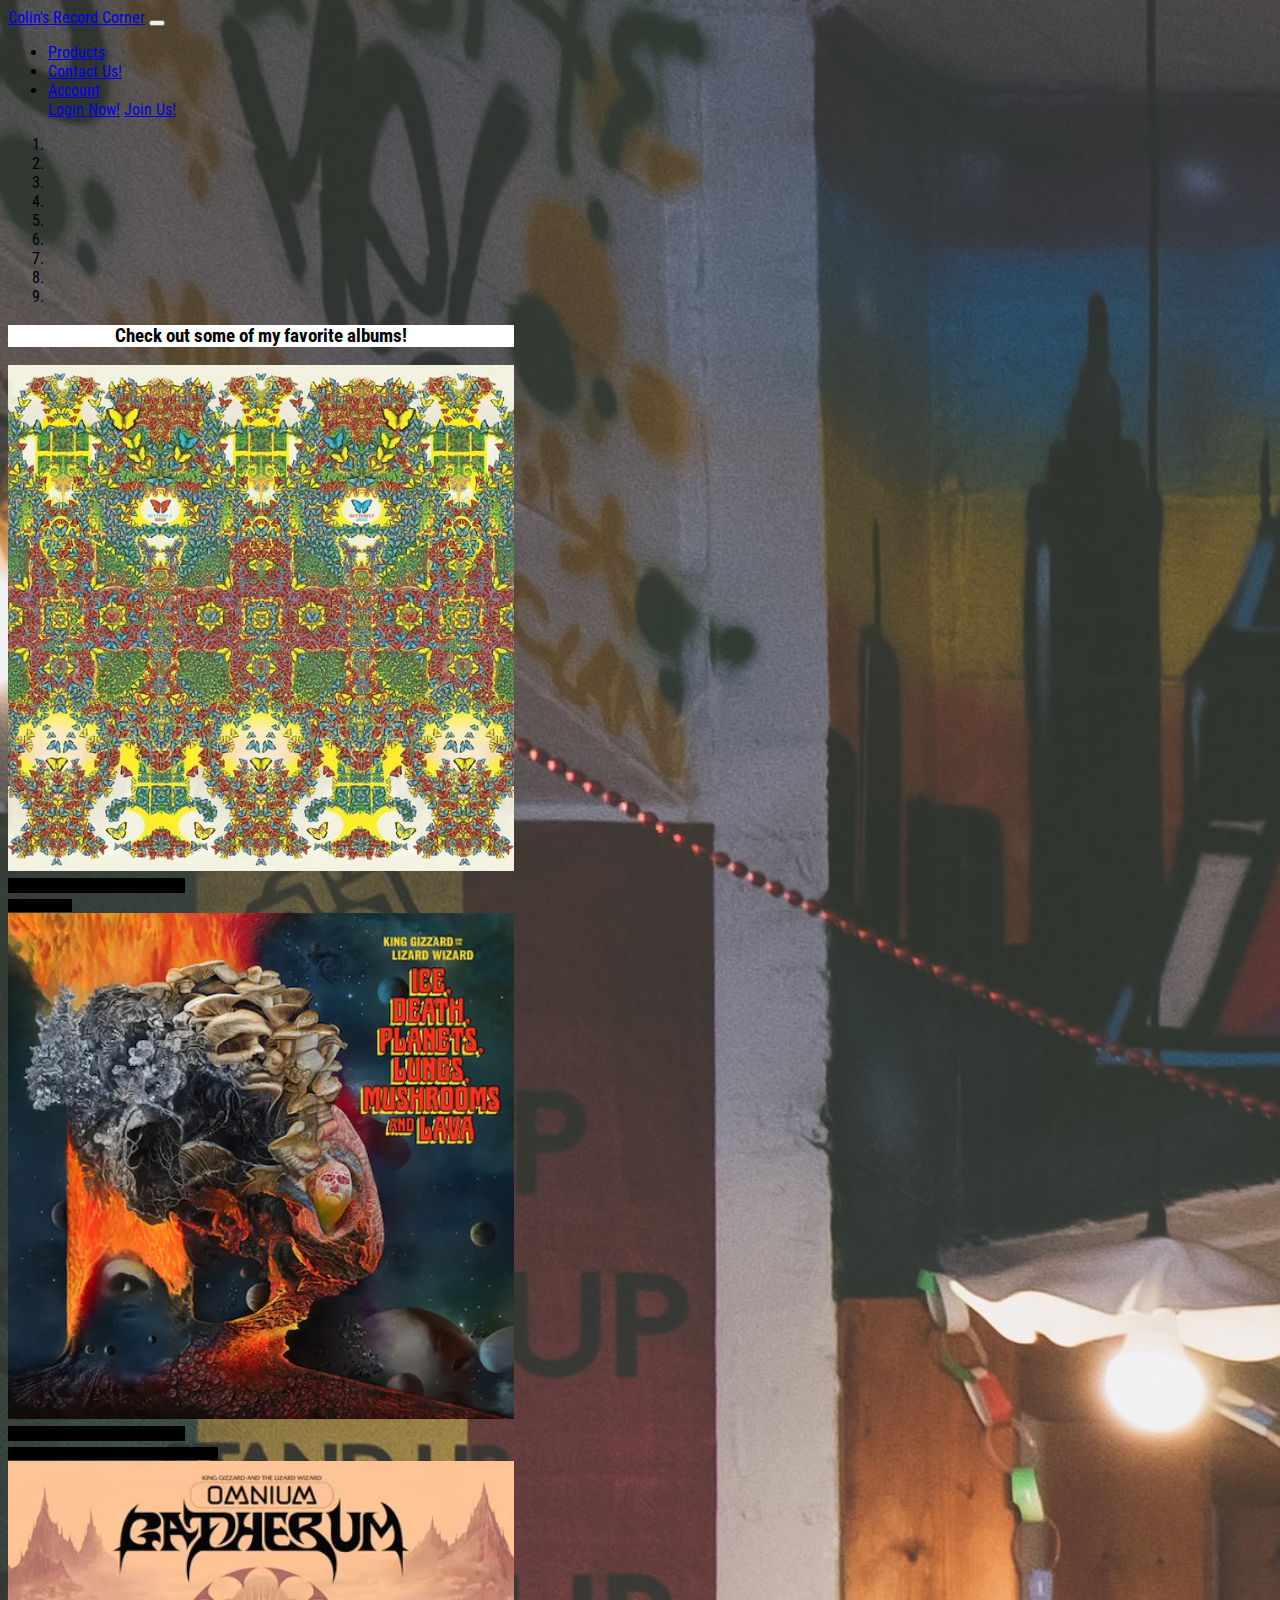
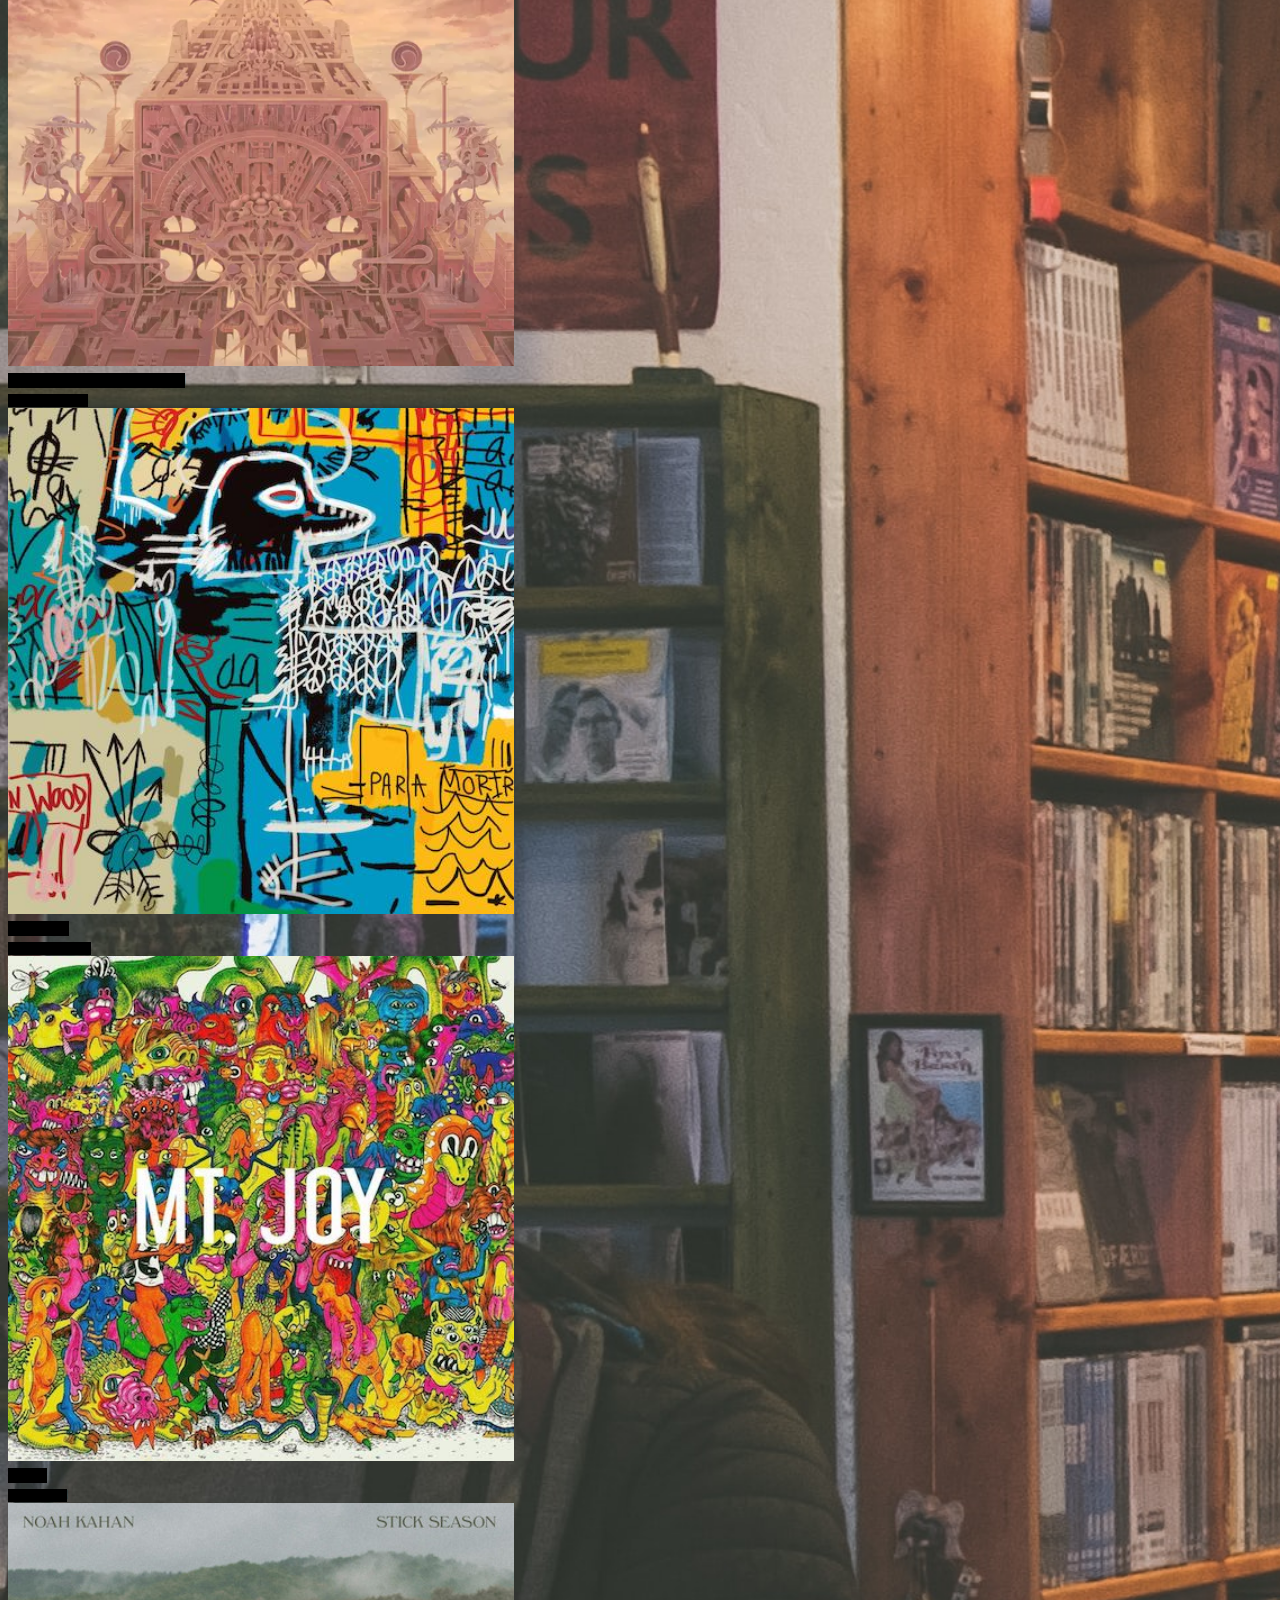
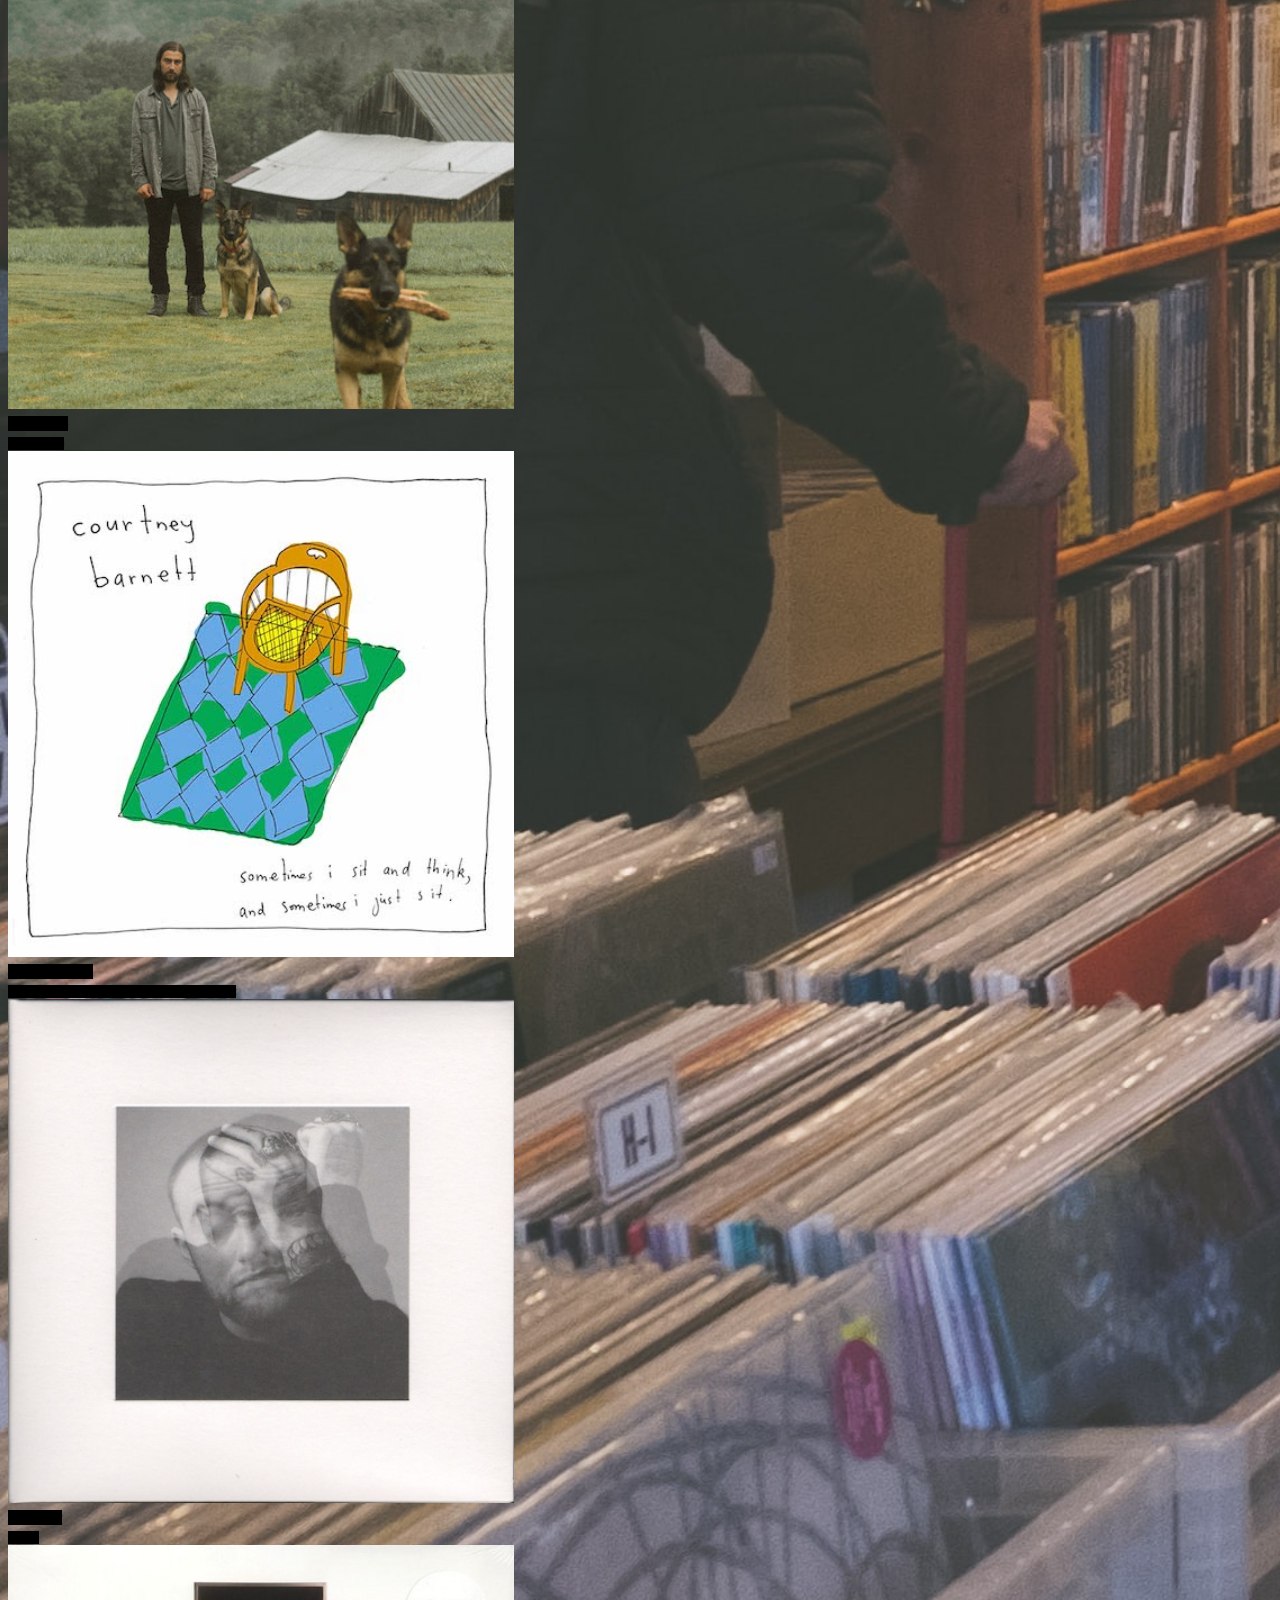
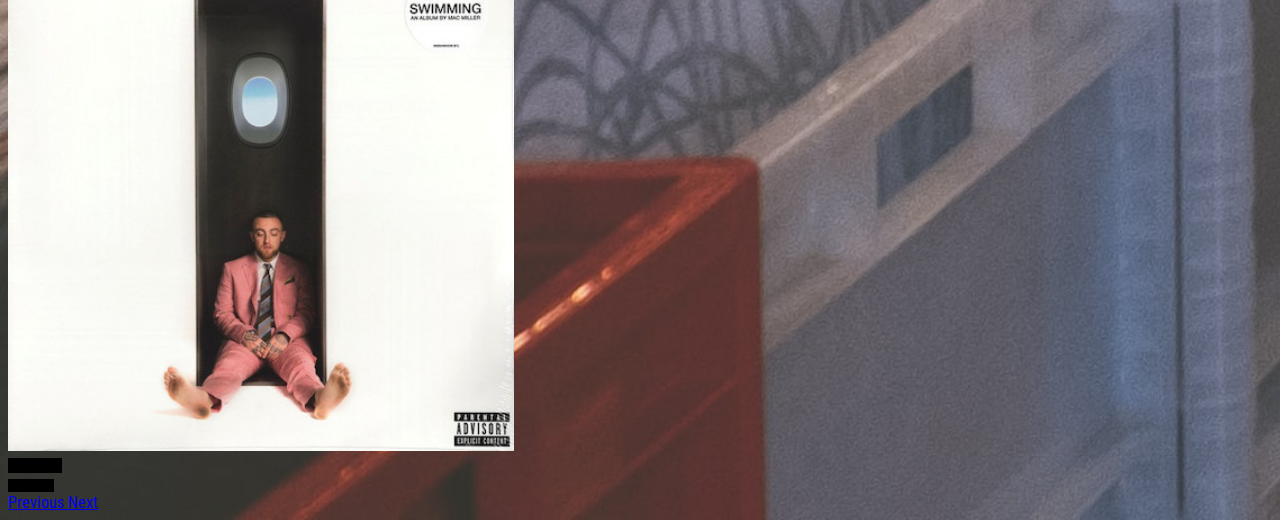
<file: index.html>
<!doctype html>
<html lang="en">

<head>
  <!-- Required meta tags -->
  <meta charset="utf-8">
  <meta name="viewport" content="width=device-width, initial-scale=1, shrink-to-fit=no">

  <!-- Bootstrap CSS -->

  <link rel="stylesheet" href="https://cdn.jsdelivr.net/npm/bootstrap@4.1.3/dist/css/bootstrap.min.css"
    integrity="sha384-MCw98/SFnGE8fJT3GXwEOngsV7Zt27NXFoaoApmYm81iuXoPkFOJwJ8ERdknLPMO" crossorigin="anonymous">
  <link rel="preconnect" href="https://fonts.googleapis.com">
  <link rel="preconnect" href="https://fonts.gstatic.com" crossorigin>
  <link href="https://fonts.googleapis.com/css2?family=Roboto+Condensed:wght@300&display=swap" rel="stylesheet">
  <link rel="icon" href="images/record.jpg">
  <link rel="stylesheet" type="text/css" href="style.css">
  <title>Index</title>
</head>

<body>

  <nav class="navbar navbar-expand-lg navbar-dark bg-dark">
    <a class="navbar-brand" href="index.html">Colin's Record Corner</a>
    <button class="navbar-toggler" type="button" data-toggle="collapse" data-target="#navbarSupportedContent"
      aria-controls="navbarSupportedContent" aria-expanded="false" aria-label="Toggle navigation">
      <span class="navbar-toggler-icon"></span>
    </button>

    <div class="collapse navbar-collapse" id="navbarSupportedContent">
      <ul class="navbar-nav mr-auto">
        <li class="nav-item ">
          <a class="nav-link" href="products.html">Products</a>
        </li>
        <li class="nav-item">
          <a class="nav-link" href="contact.html">Contact Us!</a>
        </li>
        <li class="nav-item dropdown">
          <a class="nav-link dropdown-toggle" href="#" id="navbarDropdown" role="button" data-toggle="dropdown"
            aria-haspopup="true" aria-expanded="false">
            Account
          </a>
          <div class="dropdown-menu" aria-labelledby="navbarDropdown">
            <a class="dropdown-item" href="login.html">Login Now!</a>
            <a class="dropdown-item" href="registration.html">Join Us!</a>
          </div>
      </ul>
    </div>

  </nav>


<div class="d-flex justify-content-center">

      <div id="carouselExampleIndicators" class="carousel slide" data-ride="carousel">
        <ol class="carousel-indicators">
          <li data-target="#carouselExampleIndicators" data-slide-to="0" class="active"></li>
          <li data-target="#carouselExampleIndicators" data-slide-to="1"></li>
          <li data-target="#carouselExampleIndicators" data-slide-to="2"></li>
          <li data-target="#carouselExampleIndicators" data-slide-to="3"></li>
          <li data-target="#carouselExampleIndicators" data-slide-to="4"></li>
          <li data-target="#carouselExampleIndicators" data-slide-to="5"></li>
          <li data-target="#carouselExampleIndicators" data-slide-to="6"></li>
          <li data-target="#carouselExampleIndicators" data-slide-to="7"></li>
          <li data-target="#carouselExampleIndicators" data-slide-to="8"></li>
        </ol>
        <h3>Check out some of my favorite albums!</h3>

        <div class="carousel-inner">

          <div class="carousel-item active">
            <a href="https://rateyourmusic.com/release/album/king-gizzard-and-the-lizard-wizard/butterfly-3000/"
              target="_blank"><img src="images/album/3000.jpg" alt="First slide"></a>
            <div class="carousel-caption d-none d-md-block">
              <h5>King Gizzard and the Lizard Wizard</h5><BR>
              <h6>Butterfly 3000</h6>
            </div>
          </div>
          <div class="carousel-item">
            <a href="https://rateyourmusic.com/release/album/king-gizzard-and-the-lizard-wizard/ice-death-planets-lungs-mushrooms-and-lava/"
              target="_blank"><img src="images/album/ice.jpg" alt="Second slide"></a>
            <div class="carousel-caption d-none d-md-block">
              <h5>King Gizzard and the Lizard Wizard</h5><BR>
              <h6>Ice, Death, Planets, Lungs, Mushrooms and Lava </h6>
            </div>
          </div>
          <div class="carousel-item">
            <a href="https://rateyourmusic.com/release/album/king-gizzard-and-the-lizard-wizard/omnium-gatherum/"
              target="_blank"><img src="images/album/omnium.webp" alt="Third slide"></a>
            <div class="carousel-caption d-none d-md-block">
              <h5>King Gizzard and the Lizard Wizard</h5><BR>
              <h6>Omnium Gatherum</h6>
            </div>
          </div>
          <div class="carousel-item">
            <a href="https://rateyourmusic.com/release/album/the-strokes/the-new-abnormal/" target="_blank"><img
                src="images/album/strokes.jpeg" alt="4th"></a>
            <div class="carousel-caption d-none d-md-block">
              <h5>The Strokes</h5><BR>
              <h6>The New Abnormal</h6>
            </div>
          </div>
          <div class="carousel-item">
            <a href="https://rateyourmusic.com/release/album/mt-joy/orange-blood/" target="_blank"><img
                src="images/album/orange.jpg" alt="5th"></a>
            <div class="carousel-caption d-none d-md-block">
              <h5>Mt. Joy</h5><BR>
              <h6>Orange Blood</h6>
            </div>
          </div>
          <div class="carousel-item">
            <a href="https://rateyourmusic.com/release/album/noah-kahan/stick-season/" target="_blank"><img
                src="images/album/stick.jpeg" alt="6th"></a>
            <div class="carousel-caption d-none d-md-block">
              <h5>Noah Kahan</h5><BR>
              <h6>Stick Season</h6>
            </div>
          </div>
          <div class="carousel-item">
            <a href="https://rateyourmusic.com/release/album/courtney-barnett/sometimes-i-sit-and-think-and-sometimes-i-just-sit/"
              target="_blank"><img src="images/album/courtney.jpg" alt="7th"></a>
            <div class="carousel-caption d-none d-md-block">
              <h5>Courtney Barnett</h5><BR>
              <h6>Sometimes I Sit and Think, and Sometimes I Just Sit</h6>
            </div>
          </div>
          <div class="carousel-item">
            <a href="https://rateyourmusic.com/release/album/mac-miller/circles/" target="_blank"><img
                src="images/album/circles.jpeg" alt="8th"></a>
            <div class="carousel-caption d-none d-md-block">
              <h5>Mac Miller</h5><BR>
              <h6>Circles</h6>
            </div>
          </div>
          <div class="carousel-item">
            <a href="https://rateyourmusic.com/release/album/mac-miller/swimming/" target="_blank"><img
                src="images/album/swimming.jpeg" alt="9th"></a>
            <div class="carousel-caption d-none d-md-block">
              <h5>Mac Miller</h5><BR>
              <h6>Swimming</h6>
            </div>
          </div>
        </div>
        <a class="carousel-control-prev" href="#carouselExampleIndicators" role="button" data-slide="prev">
          <span class="carousel-control-prev-icon" aria-hidden="true"></span>
          <span class="sr-only">Previous</span>
        </a>
        <a class="carousel-control-next" href="#carouselExampleIndicators" role="button" data-slide="next">
          <span class="carousel-control-next-icon" aria-hidden="true"></span>
          <span class="sr-only">Next</span>
        </a>
      </div>
            </div>



  <!-- Optional JavaScript -->
  <!-- jQuery first, then Popper.js, then Bootstrap JS -->
  <script src="https://code.jquery.com/jquery-3.3.1.slim.min.js"
    integrity="sha384-q8i/X+965DzO0rT7abK41JStQIAqVgRVzpbzo5smXKp4YfRvH+8abtTE1Pi6jizo"
    crossorigin="anonymous"></script>
  <script src="https://cdn.jsdelivr.net/npm/popper.js@1.14.3/dist/umd/popper.min.js"
    integrity="sha384-ZMP7rVo3mIykV+2+9J3UJ46jBk0WLaUAdn689aCwoqbBJiSnjAK/l8WvCWPIPm49"
    crossorigin="anonymous"></script>
  <script src="https://cdn.jsdelivr.net/npm/bootstrap@4.1.3/dist/js/bootstrap.min.js"
    integrity="sha384-ChfqqxuZUCnJSK3+MXmPNIyE6ZbWh2IMqE241rYiqJxyMiZ6OW/JmZQ5stwEULTy"
    crossorigin="anonymous"></script>
</body>

</html>
</file>
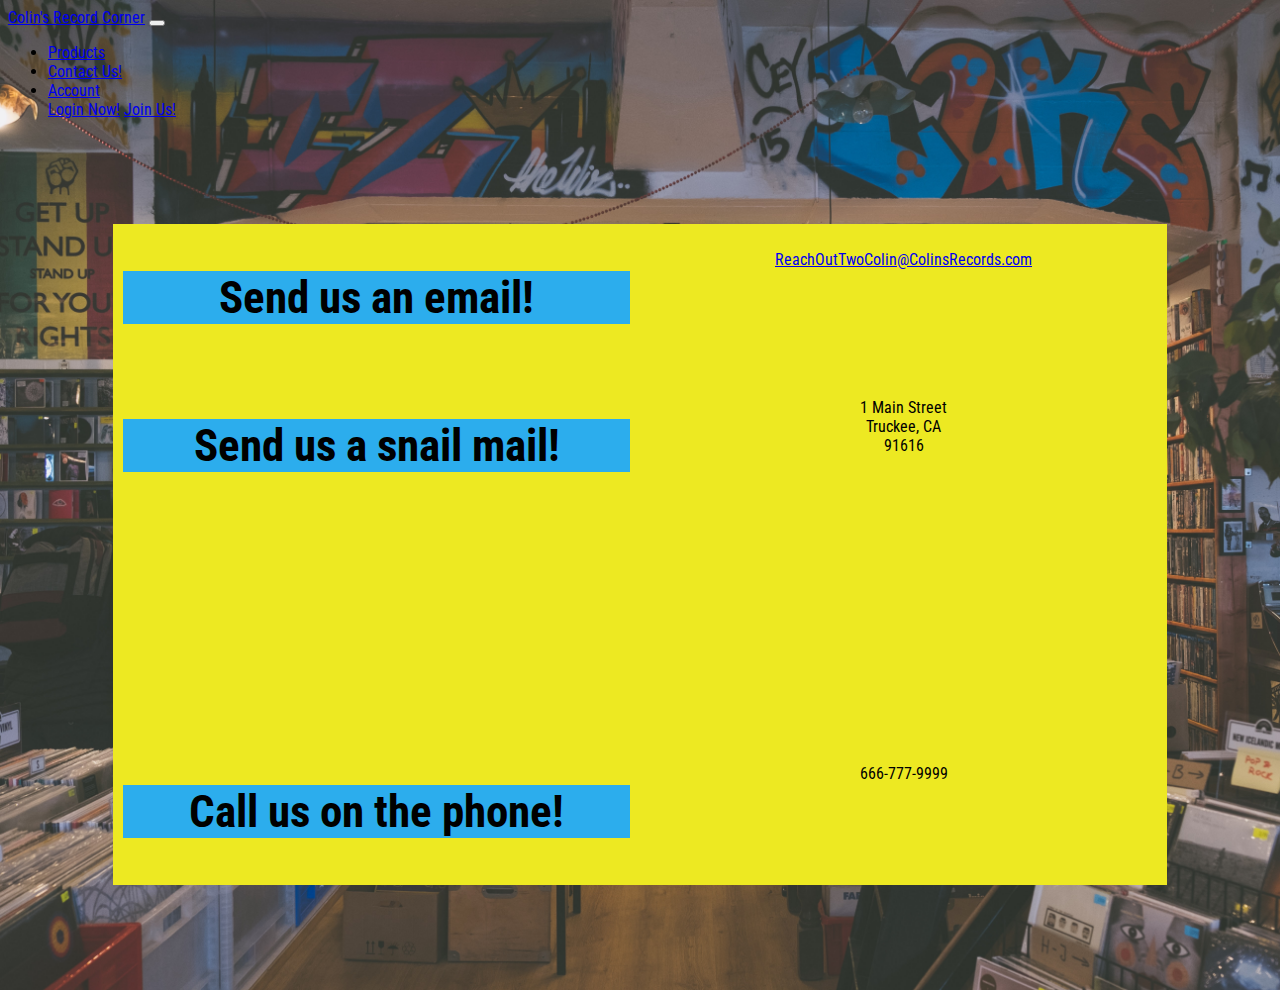
<file: contact.html>
<!doctype html>
<html lang="en">

<head>
  <!-- Required meta tags -->
  <meta charset="utf-8">
  <meta name="viewport" content="width=device-width, initial-scale=1, shrink-to-fit=no">

  <!-- Bootstrap CSS -->

  <link rel="stylesheet" href="https://cdn.jsdelivr.net/npm/bootstrap@4.1.3/dist/css/bootstrap.min.css"
    integrity="sha384-MCw98/SFnGE8fJT3GXwEOngsV7Zt27NXFoaoApmYm81iuXoPkFOJwJ8ERdknLPMO" crossorigin="anonymous">
  <link rel="icon" href="images/record.jpg">
  <link rel="preconnect" href="https://fonts.gstatic.com" crossorigin>
  <link href="https://fonts.googleapis.com/css2?family=Roboto+Condensed:wght@300&display=swap" rel="stylesheet">
  <link rel="stylesheet" type="text/css" href="style.css">
  <title>Contact Us!</title>
</head>

<body>

  <nav class="navbar navbar-expand-lg navbar-dark bg-dark">
    <a class="navbar-brand" href="index.html">Colin's Record Corner</a>
    <button class="navbar-toggler" type="button" data-toggle="collapse" data-target="#navbarSupportedContent"
      aria-controls="navbarSupportedContent" aria-expanded="false" aria-label="Toggle navigation">
      <span class="navbar-toggler-icon"></span>
    </button>

    <div class="collapse navbar-collapse" id="navbarSupportedContent">
      <ul class="navbar-nav mr-auto">
        <li class="nav-item ">
          <a class="nav-link" href="products.html">Products</a>
        </li>
        <li class="nav-item active">
          <a class="nav-link" href="contact.html">Contact Us!</a>
        </li>
        <li class="nav-item dropdown">
          <a class="nav-link dropdown-toggle" href="#" id="navbarDropdown" role="button" data-toggle="dropdown"
            aria-haspopup="true" aria-expanded="false">
            Account
          </a>
          <div class="dropdown-menu" aria-labelledby="navbarDropdown">
            <a class="dropdown-item" href="login.html">Login Now!</a>
            <a class="dropdown-item" href="registration.html">Join Us!</a>
          </div>
      </ul>
    </div>
  </nav>




  <div class="grid-container">
    <div class="grid-item">
      <h2>Send us an email!
      </h2>
    </div>
    <div class="grid-item">
      <a href="mailto:ReachOutTwoColin@ColinsRecords.com"><p>ReachOutTwoColin@ColinsRecords.com</p></a>
    </div>
    <div class="grid-item">
      <h2>Send us a snail mail!
      </h2>
    </div>
    <div class="grid-item">
      <p>1 Main Street<BR>
        Truckee, CA<BR>
        91616</p>
    <iframe
        src="https://www.google.com/maps/embed?pb=!1m18!1m12!1m3!1d5253.208288170384!2d-120.18441408951365!3d39.32822837059621!2m3!1f0!2f0!3f0!3m2!1i1024!2i768!4f13.1!3m3!1m2!1s0x809bdf863951881b%3A0x847e2ca9a1a6ec68!2sTruckee%2C%20CA!5e0!3m2!1sen!2sus!4v1678907908192!5m2!1sen!2sus"
        width="400" height="250" style="border:0;" allowfullscreen="" loading="lazy"
        referrerpolicy="no-referrer-when-downgrade"></iframe></div>
    <div class="grid-item">
      <h2>Call us on the phone!
      </h2>
    </div>
    <div class="grid-item">
      <p> 666-777-9999</p>
    </div>
  </div>

  <!-- Optional JavaScript -->
  <!-- jQuery first, then Popper.js, then Bootstrap JS -->
  <script src="https://code.jquery.com/jquery-3.3.1.slim.min.js"
    integrity="sha384-q8i/X+965DzO0rT7abK41JStQIAqVgRVzpbzo5smXKp4YfRvH+8abtTE1Pi6jizo"
    crossorigin="anonymous"></script>
  <script src="https://cdn.jsdelivr.net/npm/popper.js@1.14.3/dist/umd/popper.min.js"
    integrity="sha384-ZMP7rVo3mIykV+2+9J3UJ46jBk0WLaUAdn689aCwoqbBJiSnjAK/l8WvCWPIPm49"
    crossorigin="anonymous"></script>
  <script src="https://cdn.jsdelivr.net/npm/bootstrap@4.1.3/dist/js/bootstrap.min.js"
    integrity="sha384-ChfqqxuZUCnJSK3+MXmPNIyE6ZbWh2IMqE241rYiqJxyMiZ6OW/JmZQ5stwEULTy"
    crossorigin="anonymous"></script>
</body>

</html>
</file>
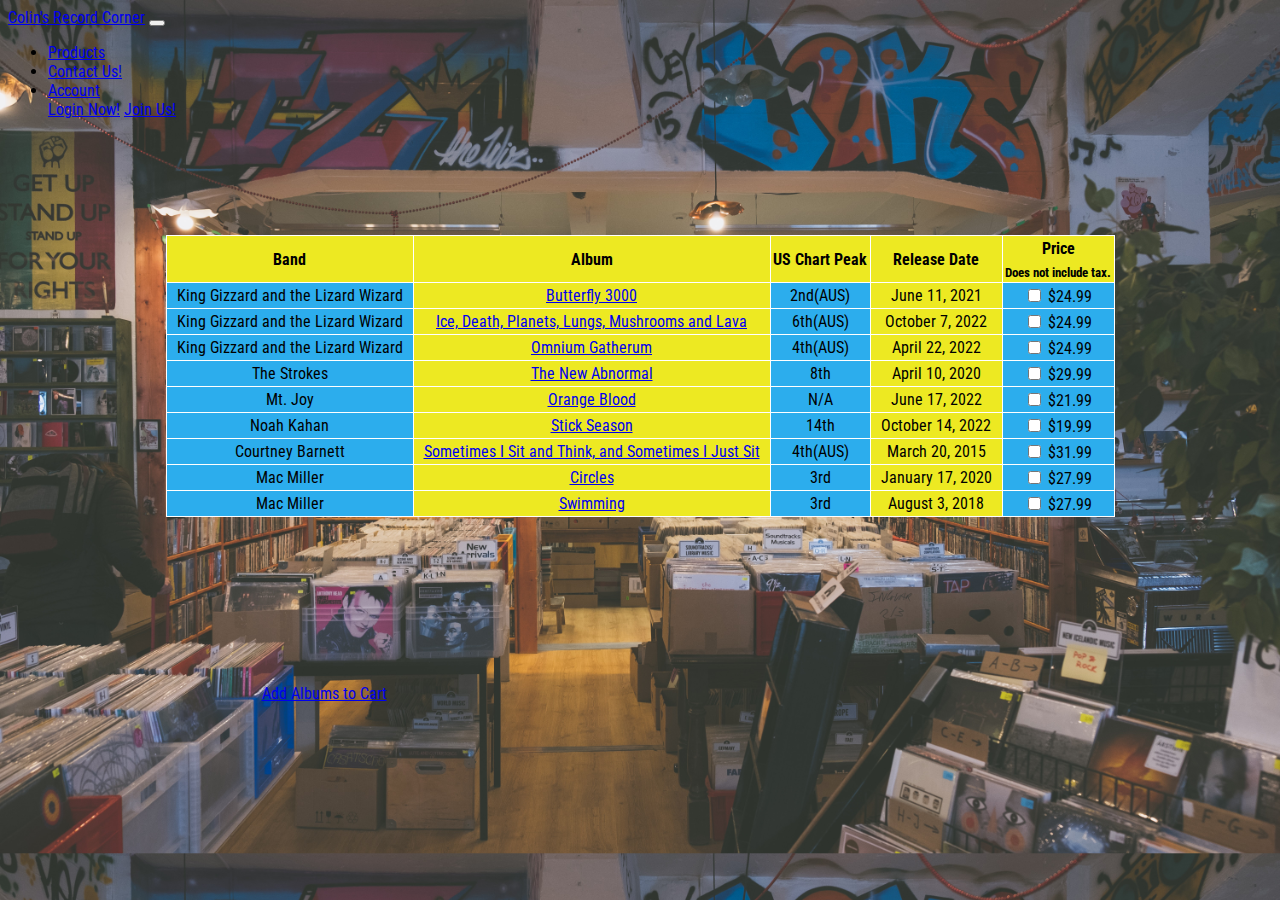
<file: products.html>
<!doctype html>
<html lang="en">

<head>
  <!-- Required meta tags -->
  <meta charset="utf-8">
  <meta name="viewport" content="width=device-width, initial-scale=1, shrink-to-fit=no">

  <!-- Bootstrap CSS -->

  <link rel="stylesheet" href="https://cdn.jsdelivr.net/npm/bootstrap@4.1.3/dist/css/bootstrap.min.css"
    integrity="sha384-MCw98/SFnGE8fJT3GXwEOngsV7Zt27NXFoaoApmYm81iuXoPkFOJwJ8ERdknLPMO" crossorigin="anonymous">
  <link rel="preconnect" href="https://fonts.gstatic.com" crossorigin>
  <link href="https://fonts.googleapis.com/css2?family=Roboto+Condensed:wght@300&display=swap" rel="stylesheet">
  <link rel="stylesheet" type="text/css" href="style.css">
  <link rel="icon" href="images/record.jpg">
  <title>Products</title>
</head>

<body>

  <nav class="navbar navbar-expand-lg navbar-dark bg-dark">
    <a class="navbar-brand" href="index.html">Colin's Record Corner</a>
    <button class="navbar-toggler" type="button" data-toggle="collapse" data-target="#navbarSupportedContent"
      aria-controls="navbarSupportedContent" aria-expanded="false" aria-label="Toggle navigation">
      <span class="navbar-toggler-icon"></span>
    </button>

    <div class="collapse navbar-collapse" id="navbarSupportedContent">
      <ul class="navbar-nav mr-auto">
        <li class="nav-item active">
          <a class="nav-link" href="products.html">Products</a>
        </li>
        <li class="nav-item">
          <a class="nav-link" href="contact.html">Contact Us!</a>
        </li>
        <li class="nav-item dropdown">
          <a class="nav-link dropdown-toggle" href="#" id="navbarDropdown" role="button" data-toggle="dropdown"
            aria-haspopup="true" aria-expanded="false">
            Account
          </a>
          <div class="dropdown-menu" aria-labelledby="navbarDropdown">
            <a class="dropdown-item" href="login.html">Login Now!</a>
            <a class="dropdown-item" href="registration.html">Join Us!</a>
          </div>

      </ul>

    </div>
  </nav>


  <div class="container">
    <div class="row2">
      <table>
        <tr>
          <th>Band</th>
          <th>Album</th>
          <th>US Chart Peak</th>

          <th>Release Date</th>
          <th>Price <br><sub>Does not include tax.</sub></th>
        </tr>
        <tr>
          <td>King Gizzard and the Lizard Wizard</td>
          <td><a href="https://www.youtube.com/watch?v=SmsQId8mbY8">Butterfly 3000</a></td>
          <td>2nd(AUS)</td>
          <td>June 11, 2021</td>
          <td>
            <form action="/action_page.php" method="post">
              <input type="checkbox" id="record" name="3000" value="Record">
              <label for="record">$24.99 </label>
          </td>
        </tr>
        <tr>
          <td>King Gizzard and the Lizard Wizard</td>
          <td><a href="https://www.youtube.com/watch?v=h2akBAjCNVY&list=PLHTo__bpnlYUWoJwsRJMtLypal4yovviQ">Ice, Death,
              Planets, Lungs, Mushrooms and Lava</a> </td>
          <td>6th(AUS)</td>
          <td>October 7, 2022</td>
          <td>
            <form action="/action_page.php" method="post">
              <input type="checkbox" id="record" name="IDPLML" value="Record">
              <label for="record">$24.99 </label>
          </td>
        </tr>
        <tr>
          <td>King Gizzard and the Lizard Wizard</td>
          <td><a href="https://www.youtube.com/watch?v=j7e6-QJYObk">Omnium Gatherum</a></td>
          <td>4th(AUS)</td>
          <td>April 22, 2022</td>
          <td>
            <form action="/action_page.php" method="post">
              <input type="checkbox" id="record" name="OMNIUM" value="Record">
              <label for="record">$24.99 </label>
          </td>
        </tr>
        <tr>
          <td>The Strokes</td>
          <td><a href="https://www.youtube.com/watch?v=jhfDq06ghfU">The New Abnormal</a></td>
          <td>8th</td>
          <td>April 10, 2020</td>
          <td>
            <form action="/action_page.php" method="post">
              <input type="checkbox" id="record" name="ABNORMAL" value="Record">
              <label for="record">$29.99 </label>
          </td>
        </tr>
        <tr>
          <td>Mt. Joy</td>
          <td><a href="https://www.youtube.com/watch?v=4gewxYSmzfk&list=PLxA687tYuMWhHxIfulwTr2cMi34u-KYpM">Orange
              Blood</a></td>
          <td>N/A</td>
          <td>June 17, 2022</td>
          <td>
            <form action="/action_page.php" method="post">
              <input type="checkbox" id="record" name="ORANGE" value="Record">
              <label for="record">$21.99 </label>
          </td>
        </tr>
        <tr>
          <td>Noah Kahan</td>
          <td><a href="https://www.youtube.com/watch?v=JKrDdsgXuso">Stick Season</a></td>
          <td>14th</td>
          <td>October 14, 2022</td>
          <td>
            <form action="/action_page.php" method="post">
              <input type="checkbox" id="record" name="STICK" value="Record">
              <label for="record">$19.99 </label>
          </td>
        </tr>
        <tr>
          <td>Courtney Barnett</td>
          <td><a href="https://www.youtube.com/playlist?list=OLAK5uy_ld4eJvKojEMKdXPUQ4CLEqqF_TMl5nsqw">Sometimes I Sit
              and Think, and Sometimes I Just Sit</a></td>
          <td>4th(AUS)</td>
          <td>March 20, 2015</td>
          <td>
            <form action="/action_page.php" method="post">
              <input type="checkbox" id="record" name="SIT" value="Record">
              <label for="record">$31.99 </label>
          </td>
        </tr>
        <tr>
          <td>Mac Miller</td>
          <td><a href="https://www.youtube.com/playlist?list=OLAK5uy_kDil7bSw2xMW6yCGOXTbwz96McxRXGyPI">Circles</a></td>
          <td>3rd</td>
          <td>January 17, 2020</td>
          <td>
            <form action="/action_page.php" method="post">
              <input type="checkbox" id="record" name="CIRCLES" value="Record">
              <label for="record">$27.99 </label>
          </td>
        </tr>
        <tr>
          <td>Mac Miller</td>
          <td><a href="https://www.youtube.com/watch?v=VzAjXdBJsEc&list=PLsIPsvDxvD8EKyrhkzup9I4ZtpxKv-ugU">Swimming</a>
          </td>
          <td>3rd</td>
          <td>August 3, 2018</td>
          <td>
            <form action="/action_page.php" method="post">
              <input type="checkbox" id="record" name="SWIMMING" value="Record">
              <label for="record">$27.99 </label>
          </td>
        </tr>
      </table>
      <BR>
    </div>
  </div>
  <div class="container">

    <div class="row2"><a class="btn btn-primary" href="#" role="button">Add Albums to Cart</a></div>
<iframe style="border-radius:12px" src="https://open.spotify.com/embed/playlist/6w3C7IbW6paCfLSBWTgNrT?utm_source=generator" width="100%" height="152"
        frameBorder="0" allowfullscreen="" allow="autoplay; clipboard-write; encrypted-media; fullscreen; picture-in-picture" loading="lazy">
    </iframe>
    
  </div>
  <!-- Optional JavaScript -->
  <!-- jQuery first, then Popper.js, then Bootstrap JS -->
  <script src="https://code.jquery.com/jquery-3.3.1.slim.min.js"
    integrity="sha384-q8i/X+965DzO0rT7abK41JStQIAqVgRVzpbzo5smXKp4YfRvH+8abtTE1Pi6jizo"
    crossorigin="anonymous"></script>
  <script src="https://cdn.jsdelivr.net/npm/popper.js@1.14.3/dist/umd/popper.min.js"
    integrity="sha384-ZMP7rVo3mIykV+2+9J3UJ46jBk0WLaUAdn689aCwoqbBJiSnjAK/l8WvCWPIPm49"
    crossorigin="anonymous"></script>
  <script src="https://cdn.jsdelivr.net/npm/bootstrap@4.1.3/dist/js/bootstrap.min.js"
    integrity="sha384-ChfqqxuZUCnJSK3+MXmPNIyE6ZbWh2IMqE241rYiqJxyMiZ6OW/JmZQ5stwEULTy"
    crossorigin="anonymous"></script>
</body>

</html>
</file>
<file: style.css>
h1 {

  text-align-last: center;
  background-color: whitesmoke;
  display: flex;
  font-family: 'Roboto Condensed', sans-serif;
  justify-content: center;
}

.text {
  color: white;
  justify-content: center;
}

.container {
  display: grid;
  grid-template-columns: repeat(auto-fit, minmax(425px, 1fr));
}

.grid-container {
  display: grid;
  justify-content: center;
  grid-template-columns: repeat(auto-fit, minmax(425px, 1fr));
  padding: 5px;
  margin: 100px;
}

.item {
  padding: 50px;
  width: 32%;
  margin: 10px;
}

.grid-item {
  background-color: #ede922;
  padding: 10px;
  font-size: 30px;
  text-align: center;
}

h2 {
  background-color: #2caded;

}

p {
  font-size: medium;
  align-items: center;
  font-family: 'Roboto Condensed', sans-serif;
}

h3 {
  text-align: center;
  background-color: white;
  display: flex;
  font-family: 'Roboto Condensed', sans-serif;
  justify-content: center;
}

h5 {
  text-align: center;
  background-color: black;
  display: inline;
  font-family: 'Roboto Condensed', sans-serif;
}

h6 {
  text-align: center;
  background-color: black;
  font-family: 'Roboto Condensed', sans-serif;
  display: inline;
}

body {
  padding: 0;
  background: url(images/largeroom.jpg);
  background-size: cover;
  font-family: 'Roboto Condensed', sans-serif;
  font-size: 16px;
}

.row {
  display: flex;
  flex-flow: row;
}

.row2 {
  display: flex;
  justify-content: center;
  align-items: center;


}

.row3 {
  display: flex;
  justify-content: right;
  align-items: center;
  grid-column: 3 / span 9;

}

.formbox {
  background-image: url(images/closer.jpg);
  padding: 30px;
  width: 75%;
  margin: 50px;
  max-width: 600px;
  min-width: fit-content;

}

.form-group {
  color: white;
  text-align: center;
  background-color: black;
  display: inline;
}

.center-block {
  float: none;
}

.carousel img {
  width: 100%;
  height: 100%;
}
.carousel {
  width: 40%;
  height: 40%;
  
}

table,
th,
td {
  border: 1px solid white;
  border-collapse: collapse;
  text-align: center;
  padding: 2.5px;
  white-space: nowrap;
  margin: 100px;
}

th {
  background-color: #ede922;
  text-align: center;

}

td {
  background-color: #2caded;
  text-align: center;
  padding-left: 10px;
  padding-right: 10px;
}

td:nth-child(even) {
  background-color: #ede922;
}
</file>
